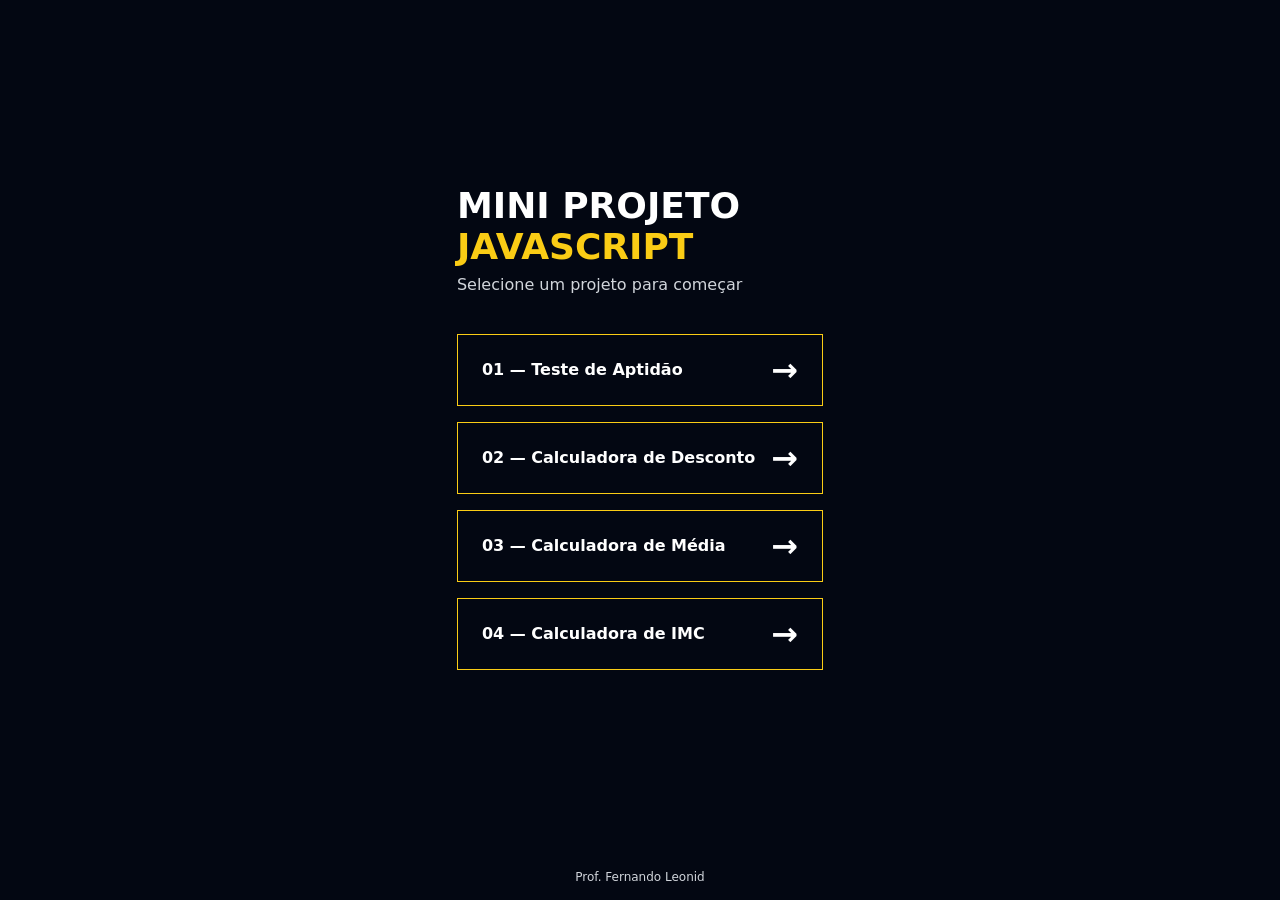
<file: index.html>
<!doctype html>
<html lang="pt-BR">
<head>
  <meta charset="UTF-8" />
  <meta name="viewport" content="width=device-width, initial-scale=1.0" />
  <title>Mini Projeto JavaScript</title>
  <link rel="stylesheet" href="style.css" />
</head>

<body>
  <main>
    <h1>
      Mini Projeto
      <span>JavaScript</span>
    </h1>
    <p class="subtitulo">Selecione um projeto para começar</p>

    <div class="lista-exercicios">
      <a href="01-teste-aptidao/index.html">
        <span>01 — Teste de Aptidão</span>
        <span>&RightArrow;</span>
      </a>
      <a href="02-calculadora-desconto/index.html">
        <span>02 — Calculadora de Desconto</span>
        <span>&RightArrow;</span>
      </a>
      <a href="03-calculadora-media/index.html">
        <span>03 — Calculadora de Média</span>
        <span>&RightArrow;</span>
      </a>
      <a href="04-calculadora-imc/index.html">
        <span>04 — Calculadora de IMC</span>
        <span>&RightArrow;</span>
      </a>
    </div>
  </main>
  <footer>
    <p>Prof. Fernando Leonid</p>
  </footer>
</body>

</html>
</file>
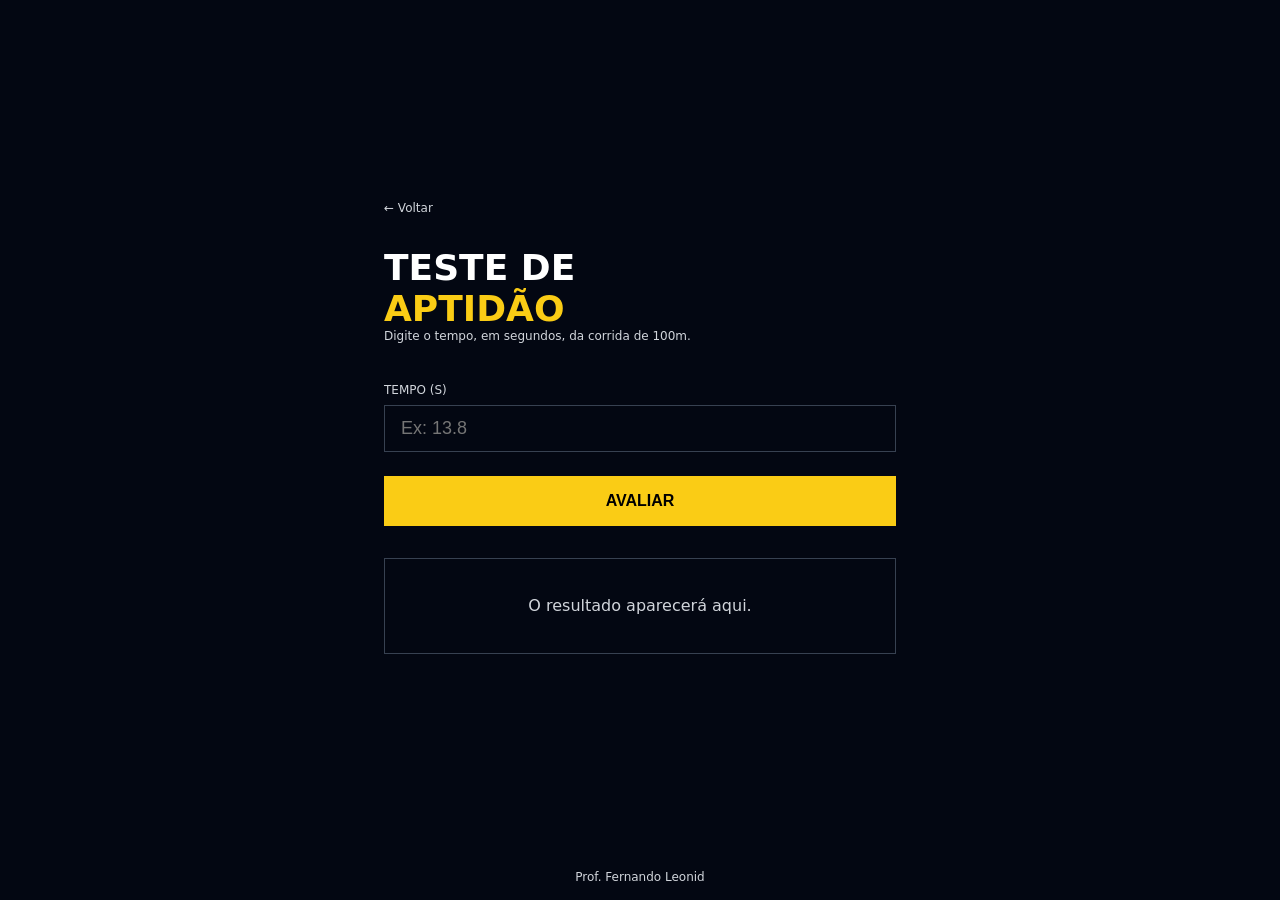
<file: 01-teste-aptidao/index.html>
<!DOCTYPE html>
<html lang="pt-BR">

<head>
  <meta charset="UTF-8" />
  <meta name="viewport" content="width=device-width, initial-scale=1.0" />
  <title>Teste de Aptidão</title>
  <link rel="stylesheet" href="style.css" />
  <script src="./app.js" defer></script>
</head>

<body>
  <main>
    <div class="conteudo">
      <a href="../index.html" class="voltar">← Voltar</a>

      <h1>
        Teste de <span>Aptidão</span>
      </h1>
      <p class="descricao">
        Digite o tempo, em segundos, da corrida de 100m.
      </p>

      <label>Tempo (s)</label>
      <input id="tempo-digitado" type="number" placeholder="Ex: 13.8" />

      <button id="avaliar">Avaliar</button>

      <div id="resultado" class="resultado">
        O resultado aparecerá aqui.
      </div>
    </div>
  </main>

  <footer>
    <p>Prof. Fernando Leonid</p>
  </footer>
</body>

</html>
</file>
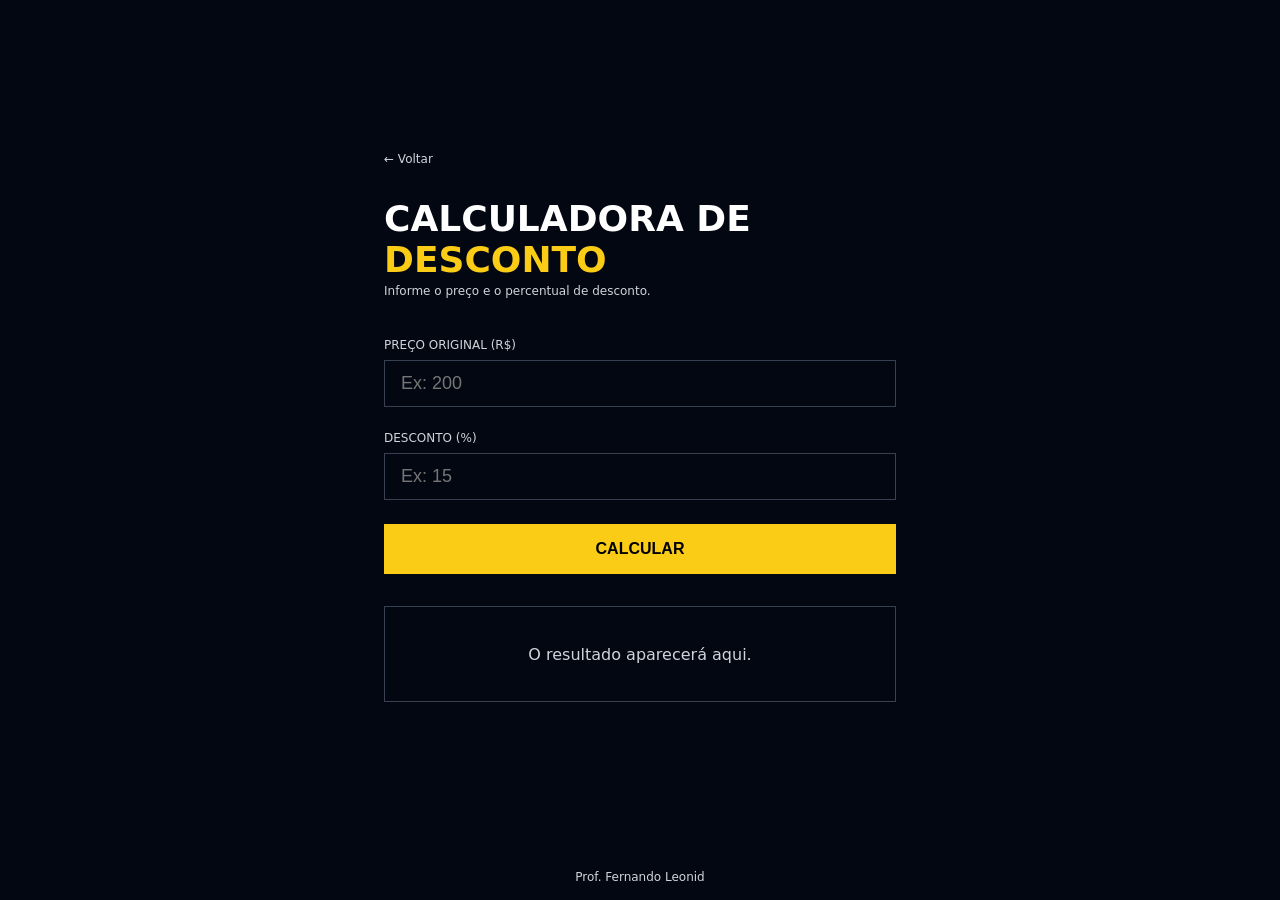
<file: 02-calculadora-desconto/index.html>
<!DOCTYPE html>
<html lang="pt-BR">

<head>
  <meta charset="UTF-8" />
  <meta name="viewport" content="width=device-width, initial-scale=1.0" />
  <title>Calculadora de Desconto</title>
  <link rel="stylesheet" href="style.css" />
  <script src="./app.js" defer></script>
</head>

<body>

  <main>
    <div class="conteudo">

      <a href="../index.html" class="voltar">← Voltar</a>

      <h1>Calculadora de <span>Desconto</span></h1>
      <p class="descricao">Informe o preço e o percentual de desconto.</p>

      <label>Preço Original (R$)</label>
      <input id="preco-original" type="number" placeholder="Ex: 200" />

      <label>Desconto (%)</label>
      <input id="porcentagem-desconto" type="number" placeholder="Ex: 15" />

      <button id="calcular">Calcular</button>

      <div id="resultado" class="resultado">
        O resultado aparecerá aqui.
      </div>

    </div>
  </main>

  <footer>
    <p>Prof. Fernando Leonid</p>
  </footer>

</body>

</html>
</file>
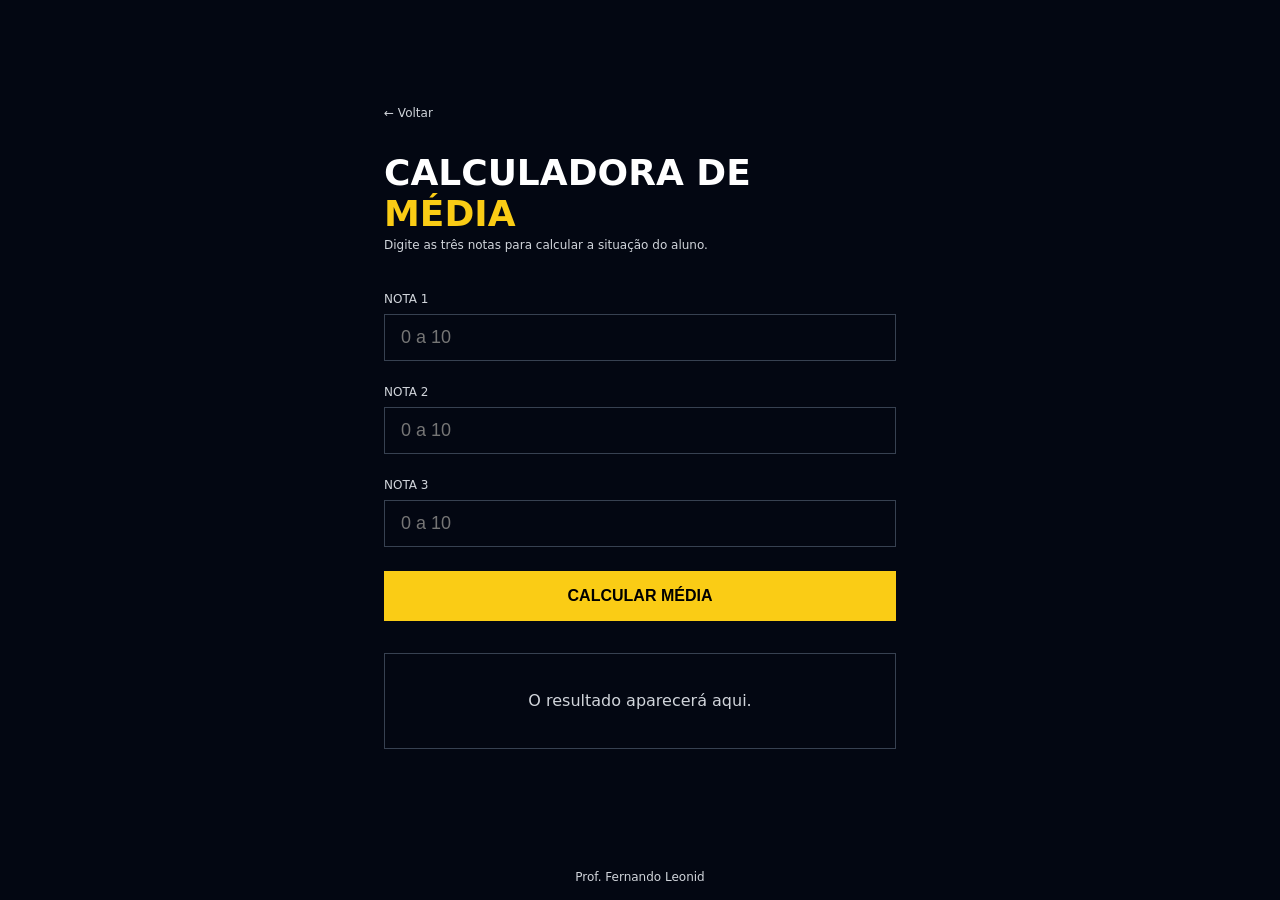
<file: 03-calculadora-media/index.html>
<!DOCTYPE html>
<html lang="pt-BR">

<head>
  <meta charset="UTF-8" />
  <meta name="viewport" content="width=device-width, initial-scale=1.0" />
  <title>Calculadora de Média</title>
  <link rel="stylesheet" href="style.css" />
  <script src="./app.js" defer></script>
</head>

<body>

  <main>
    <div class="conteudo">

      <a href="../index.html" class="voltar">← Voltar</a>

      <h1>
        Calculadora de
        <span>Média</span>
      </h1>

      <p class="descricao">
        Digite as três notas para calcular a situação do aluno.
      </p>

      <label>Nota 1</label>
      <input id="nota1" type="number" placeholder="0 a 10" />

      <label>Nota 2</label>
      <input id="nota2" type="number" placeholder="0 a 10" />

      <label>Nota 3</label>
      <input id="nota3" type="number" placeholder="0 a 10" />

      <button onclick="calcularMedia()">Calcular Média</button>

      <div id="resultado" class="resultado">
        O resultado aparecerá aqui.
      </div>

    </div>
  </main>

  <footer>
    <p>Prof. Fernando Leonid</p>
  </footer>

</body>

</html>
</file>
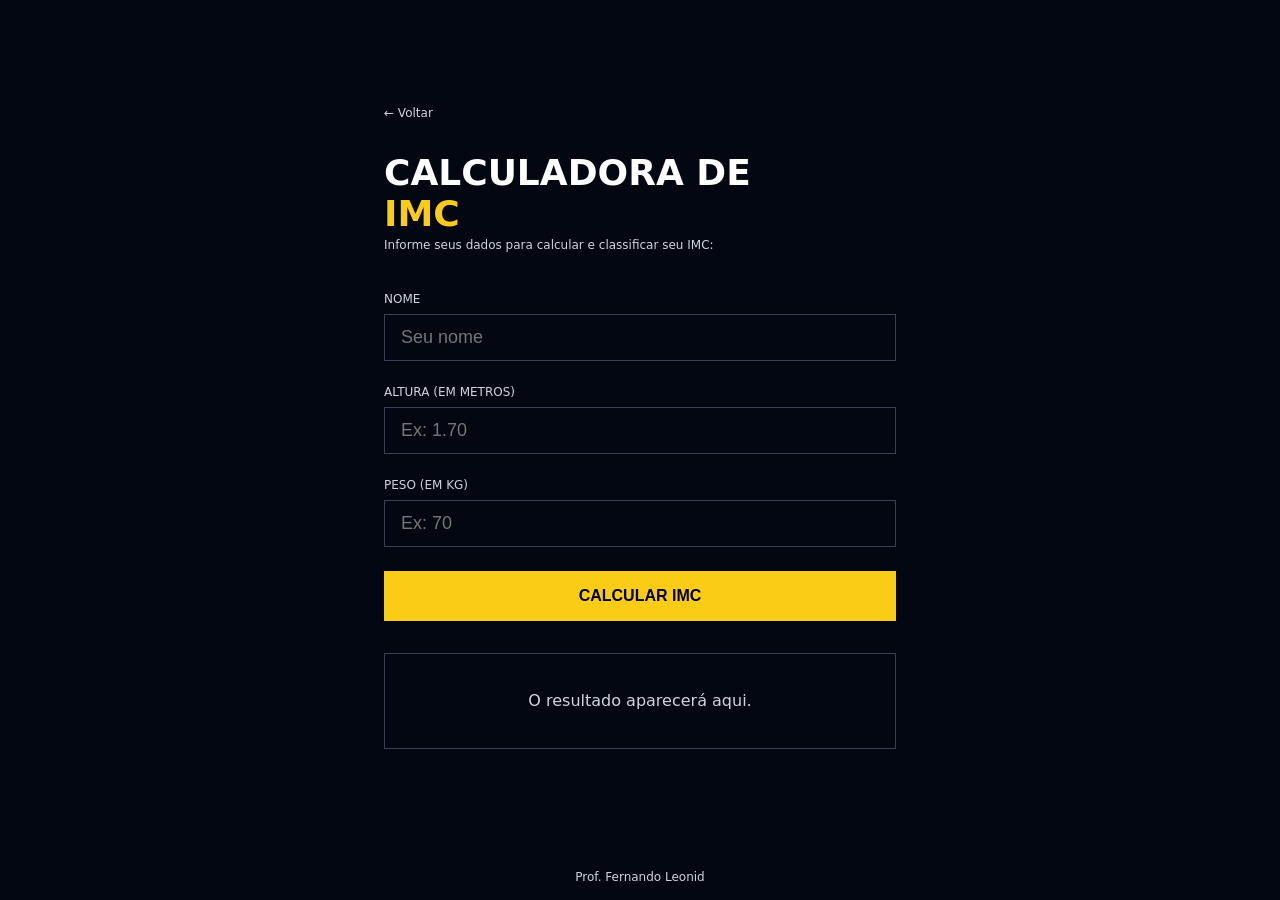
<file: 04-calculadora-imc/index.html>
<!DOCTYPE html>
<html lang="pt-BR">

<head>
  <meta charset="UTF-8" />
  <meta name="viewport" content="width=device-width, initial-scale=1.0" />
  <title>Calculadora de IMC</title>
  <link rel="stylesheet" href="style.css" />
  <script src="./app.js" defer></script>
</head>

<body>

  <main>
    <div class="conteudo">

      <a href="../index.html" class="voltar">← Voltar</a>

      <h1>
        Calculadora de
        <span>IMC</span>
      </h1>

      <p class="descricao">
        Informe seus dados para calcular e classificar seu IMC:
      </p>

      <label>Nome</label>
      <input id="nome" type="text" placeholder="Seu nome" />

      <label>Altura (em metros)</label>
      <input id="altura" type="number" placeholder="Ex: 1.70" step="0.01" />

      <label>Peso (em kg)</label>
      <input id="peso" type="number" placeholder="Ex: 70" />

      <button onclick="calcularIMC()">Calcular IMC</button>

      <div id="resultado" class="resultado">
        O resultado aparecerá aqui.
      </div>

    </div>
  </main>

  <footer>
    <p>Prof. Fernando Leonid</p>
  </footer>

</body>

</html>
</file>
<file: style.css>
* {
  margin: 0;
  padding: 0;
  box-sizing: border-box;
}

body {
  background-color: #030712;
  min-height: 100vh;
  display: flex;
  flex-direction: column;
  align-items: center;
  font-family: system-ui, sans-serif;
}

main {
  flex: 1;
  display: flex;
  flex-direction: column;
  align-items: center;
  justify-content: center;
}

h1 {
  display: flex;
  flex-direction:column;
  width: 100%;
  font-size: 2.25rem;
  font-weight: 900;
  color: #fff;
  text-transform: uppercase;
  margin-bottom: 0.5rem;
}

h1 span {
  color: #facc15;
}

.subtitulo {
  color: #d1d5db;
  font-size: 1rem;
  margin-bottom: 2.5rem;
  width: 100%;
}

.lista-exercicios {
  display: flex;
  flex-direction: column;
  gap: 1rem;
}

.lista-exercicios a {
  border: 1px solid #facc15;
  color: #fff;
  font-weight: 700;
  padding: 1rem 1.5rem;
  display: flex;
  justify-content: space-between;
  align-items: center;
  gap: 1rem;
  text-decoration: none;
  transition: all 0.2s;
}
.lista-exercicios span:nth-of-type(2){
    font-size: 32px;
}

.lista-exercicios a:hover {
  background-color: #facc15;
  color: #000;
}

footer {
  display: flex;
  align-items: flex-end;
}

footer p {
  color: #d1d5db;
  font-size: 0.75rem;
  text-align: center;
  padding: 1rem;
}
</file>
<file: 01-teste-aptidao/style.css>
* {
  margin: 0;
  padding: 0;
  box-sizing: border-box;
}

body {
  background-color: #030712;
  min-height: 100vh;
  display: flex;
  flex-direction: column;
  font-family: system-ui, sans-serif;
}

main {
  flex: 1;
  display: flex;
  align-items: center;
  justify-content: center;
  padding: 2rem;
}

.conteudo {
  width: 100%;
  max-width: 32rem;
}

.voltar {
  display: block;
  margin-bottom: 2rem;
  color: #d1d5db;
  font-size: 0.75rem;
  text-decoration: none;
  transition: color 0.2s;
}

.voltar:hover {
  color: #facc15;
}

h1 {
  display: flex;
  flex-direction: column;
  font-size: 2.25rem;
  font-weight: 900;
  color: #fff;
  text-transform: uppercase;
}

h1 span {
  color: #facc15;
}

.descricao {
  margin-bottom: 2.5rem;
  color: #d1d5db;
  font-size: 0.75rem;
}

label {
  display: block;
  margin-bottom: 0.5rem;
  color: #d1d5db;
  font-size: 0.75rem;
  text-transform: uppercase;
}

input {
  width: 100%;
  padding: 0.75rem 1rem;
  margin-bottom: 1.5rem;
  color: #fff;
  font-size: 1.125rem;
  background: transparent;
  border: 1px solid #374151;
  outline: none;
  transition: border-color 0.2s;
}

input:focus {
  border-color: #facc15;
}

button {
  width: 100%;
  padding: 1rem;
  margin-bottom: 2rem;
  color: #000;
  font-weight: 900;
  font-size: 1rem;
  background-color: #facc15;
  border: none;
  text-transform: uppercase;
  cursor: pointer;
  transition: background-color 0.2s;
}

button:hover {
  background-color: #fde047;
}

.resultado {
  display: flex;
  min-height: 6rem;
  padding: 1.5rem;
  text-align: center;
  color: #d1d5db;
  border: 1px solid #374151;
  align-items: center;
  justify-content: center;
}

footer {
  display: flex;
  align-items: flex-end;
  justify-content: center;
}

footer p {
  color: #d1d5db;
  font-size: 0.75rem;
  text-align: center;
  padding: 1rem;
}

.apto {
  background-color: #14532d;
}

.nao-apto {
  background-color: #7f1d1d;
}
</file>
<file: 02-calculadora-desconto/style.css>
* {
  margin: 0;
  padding: 0;
  box-sizing: border-box;
}

body {
  background-color: #030712;
  min-height: 100vh;
  display: flex;
  flex-direction: column;
  font-family: system-ui, sans-serif;
}

main {
  flex: 1;
  display: flex;
  align-items: center;
  justify-content: center;
  padding: 2rem;
}

.conteudo {
  width: 100%;
  max-width: 32rem;
}

.voltar {
  display: block;
  margin-bottom: 2rem;
  color: #d1d5db;
  font-size: 0.75rem;
  text-decoration: none;
  transition: color 0.2s;
}

.voltar:hover {
  color: #facc15;
}

h1 {
  font-size: 2.25rem;
  font-weight: 900;
  color: #fff;
  text-transform: uppercase;
  margin-bottom: 0.25rem;
}

h1 span {
  color: #facc15;
}

.descricao {
  color: #d1d5db;
  font-size: 0.75rem;
  margin-bottom: 2.5rem;
}

label {
  display: block;
  margin-bottom: 0.5rem;
  color: #d1d5db;
  font-size: 0.75rem;
  text-transform: uppercase;
}

input {
  width: 100%;
  padding: 0.75rem 1rem;
  margin-bottom: 1.5rem;
  color: #fff;
  font-size: 1.125rem;
  background: transparent;
  border: 1px solid #374151;
  outline: none;
  transition: border-color 0.2s;
}

input:focus {
  border-color: #facc15;
}

button {
  width: 100%;
  padding: 1rem;
  margin-bottom: 2rem;
  color: #000;
  font-weight: 900;
  font-size: 1rem;
  background-color: #facc15;
  border: none;
  text-transform: uppercase;
  cursor: pointer;
  transition: background-color 0.2s;
}

button:hover {
  background-color: #fde047;
}

.resultado {
  display: flex;
  min-height: 6rem;
  padding: 1.5rem;
  text-align: center;
  color: #d1d5db;
  border: 1px solid #374151;
  align-items: center;
  justify-content: center;
}

footer {
  display: flex;
  align-items: flex-end;
  justify-content: center;
}

footer p {
  color: #d1d5db;
  font-size: 0.75rem;
  text-align: center;
  padding: 1rem;
}

.ate-5 {
  background-color: #14532d;
}

.entre-5-10 {
  background-color: #713f12;
}

.maior-10 {
  background-color: #7f1d1d;
}
</file>
<file: 03-calculadora-media/style.css>
* {
  margin: 0;
  padding: 0;
  box-sizing: border-box;
}

body {
  background-color: #030712;
  min-height: 100vh;
  display: flex;
  flex-direction: column;
  font-family: system-ui, sans-serif;
}

main {
  flex: 1;
  display: flex;
  align-items: center;
  justify-content: center;
  padding: 2rem;
}

.conteudo {
  width: 100%;
  max-width: 32rem;
}

.voltar {
  display: block;
  margin-bottom: 2rem;
  color: #d1d5db;
  font-size: 0.75rem;
  text-decoration: none;
  transition: color 0.2s;
}

.voltar:hover {
  color: #facc15;
}

h1 {
  display: flex;
  flex-direction: column;
  font-size: 2.25rem;
  font-weight: 900;
  color: #fff;
  text-transform: uppercase;
  margin-bottom: 0.25rem;
}

h1 span {
  color: #facc15;
}

.descricao {
  color: #d1d5db;
  font-size: 0.75rem;
  margin-bottom: 2.5rem;
}

label {
  display: block;
  margin-bottom: 0.5rem;
  color: #d1d5db;
  font-size: 0.75rem;
  text-transform: uppercase;
}

input {
  width: 100%;
  padding: 0.75rem 1rem;
  margin-bottom: 1.5rem;
  color: #fff;
  font-size: 1.125rem;
  background: transparent;
  border: 1px solid #374151;
  outline: none;
  transition: border-color 0.2s;
}

input:focus {
  border-color: #facc15;
}

button {
  width: 100%;
  padding: 1rem;
  margin-bottom: 2rem;
  color: #000;
  font-weight: 900;
  font-size: 1rem;
  background-color: #facc15;
  border: none;
  text-transform: uppercase;
  cursor: pointer;
  transition: background-color 0.2s;
}

button:hover {
  background-color: #fde047;
}

.resultado {
  display: flex;
  min-height: 6rem;
  padding: 1.5rem;
  text-align: center;
  color: #d1d5db;
  border: 1px solid #374151;
  align-items: center;
  justify-content: center;
}

footer {
  display: flex;
  align-items: flex-end;
  justify-content: center;
}

footer p {
  color: #d1d5db;
  font-size: 0.75rem;
  text-align: center;
  padding: 1rem;
}

.aprovado {
  background-color: #14532d;
}

.recuperacao {
  background-color: #713f12;
}

.reprovado {
  background-color: #7f1d1d;
}
</file>
<file: 04-calculadora-imc/style.css>
* {
  margin: 0;
  padding: 0;
  box-sizing: border-box;
}

body {
  background-color: #030712;
  min-height: 100vh;
  display: flex;
  flex-direction: column;
  font-family: system-ui, sans-serif;
}

main {
  flex: 1;
  display: flex;
  align-items: center;
  justify-content: center;
  padding: 2rem;
}

.conteudo {
  width: 100%;
  max-width: 32rem;
}

.voltar {
  display: block;
  margin-bottom: 2rem;
  color: #d1d5db;
  font-size: 0.75rem;
  text-decoration: none;
  transition: color 0.2s;
}

.voltar:hover {
  color: #facc15;
}

h1 {
  display: flex;
  flex-direction: column;
  font-size: 2.25rem;
  font-weight: 900;
  color: #fff;
  text-transform: uppercase;
  margin-bottom: 0.25rem;
}

h1 span {
  color: #facc15;
}

.descricao {
  color: #d1d5db;
  font-size: 0.75rem;
  margin-bottom: 2.5rem;
}

label {
  display: block;
  margin-bottom: 0.5rem;
  color: #d1d5db;
  font-size: 0.75rem;
  text-transform: uppercase;
}

input {
  width: 100%;
  padding: 0.75rem 1rem;
  margin-bottom: 1.5rem;
  color: #fff;
  font-size: 1.125rem;
  background: transparent;
  border: 1px solid #374151;
  outline: none;
  transition: border-color 0.2s;
}

input:focus {
  border-color: #facc15;
}

button {
  width: 100%;
  padding: 1rem;
  margin-bottom: 2rem;
  color: #000;
  font-weight: 900;
  font-size: 1rem;
  background-color: #facc15;
  border: none;
  text-transform: uppercase;
  cursor: pointer;
  transition: background-color 0.2s;
}

button:hover {
  background-color: #fde047;
}

.resultado {
  display: flex;
  min-height: 6rem;
  padding: 1.5rem;
  text-align: center;
  color: #d1d5db;
  border: 1px solid #374151;
  align-items: center;
  justify-content: center;
}

footer {
  display: flex;
  align-items: flex-end;
  justify-content: center;
}

footer p {
  color: #d1d5db;
  font-size: 0.75rem;
  text-align: center;
  padding: 1rem;
}

.abaixo-peso {
  background-color: #1e3a5f;
}

.peso-normal {
  background-color: #14532d;
}

.sobrepeso {
  background-color: #713f12;
}

.obesidade-grau-1 {
  background-color: #7f1d1d;
}

.obesidade-grau-2 {
  background-color: #6b0f0f;
}

.obesidade-grau-3 {
  background-color: #450a0a;
}
</file>
